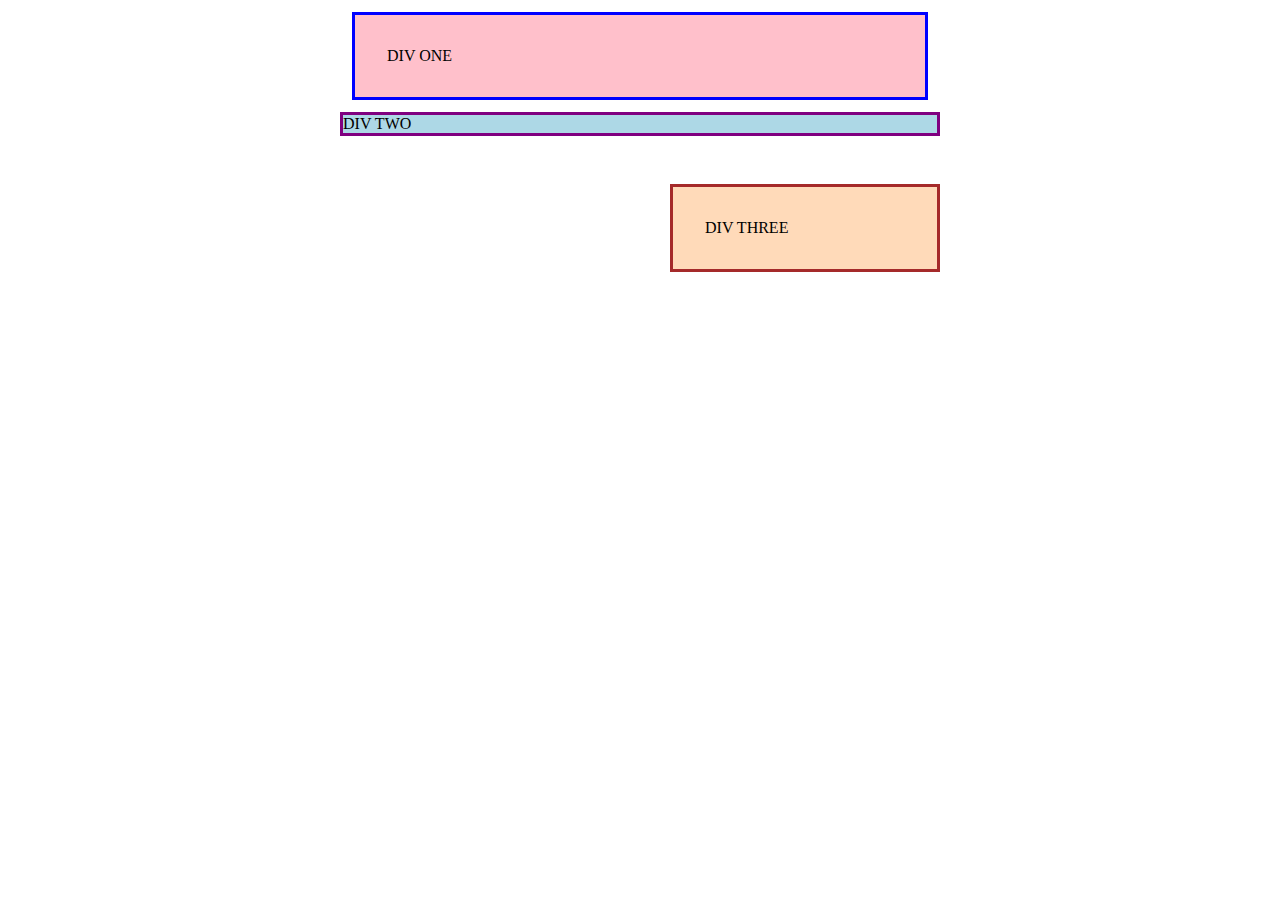
<file: foundations/block-and-inline/01-margin-and-padding-1/index.html>
<!DOCTYPE html>
<html lang="en">
  <head>
    <meta charset="UTF-8">
    <meta http-equiv="X-UA-Compatible" content="IE=edge">
    <meta name="viewport" content="width=device-width, initial-scale=1.0">
    <title>Margin and Padding exercise</title>
    <link rel="stylesheet" href="style.css">
  </head>
  <body>
    
    <div class="one">
      DIV ONE
    </div>
    <div class="two">
      DIV TWO
    </div>
    <div class="three">
      DIV THREE
    </div>
  </body>
</html>
</file>
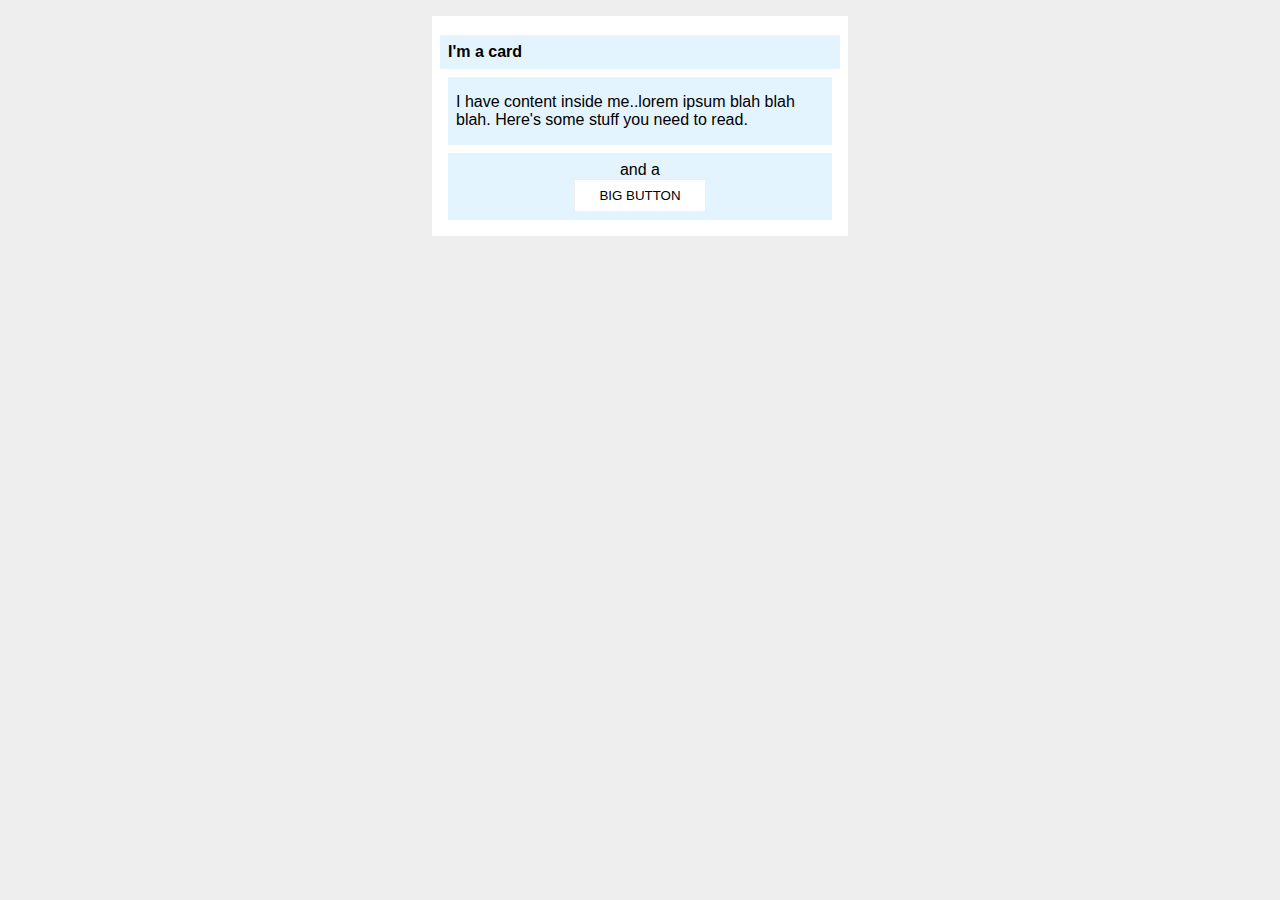
<file: foundations/block-and-inline/02-margin-and-padding-2/index.html>
<!DOCTYPE html>
<html lang="en">
  <head>
    <meta charset="UTF-8">
    <meta http-equiv="X-UA-Compatible" content="IE=edge">
    <meta name="viewport" content="width=device-width, initial-scale=1.0">
    <title>Margin and Padding exercise 2</title>
    <link rel="stylesheet" href="style.css">
  </head>
  <body>
    
    <div class="card">
      <h1 class="title">I'm a card</h1>
      <div class="content">I have content inside me..lorem ipsum blah blah blah. Here's some stuff you need to read.</div>
      <div class="button-container">and a <button>BIG BUTTON</button></div>
    </div>
  </body>
</html>
</file>
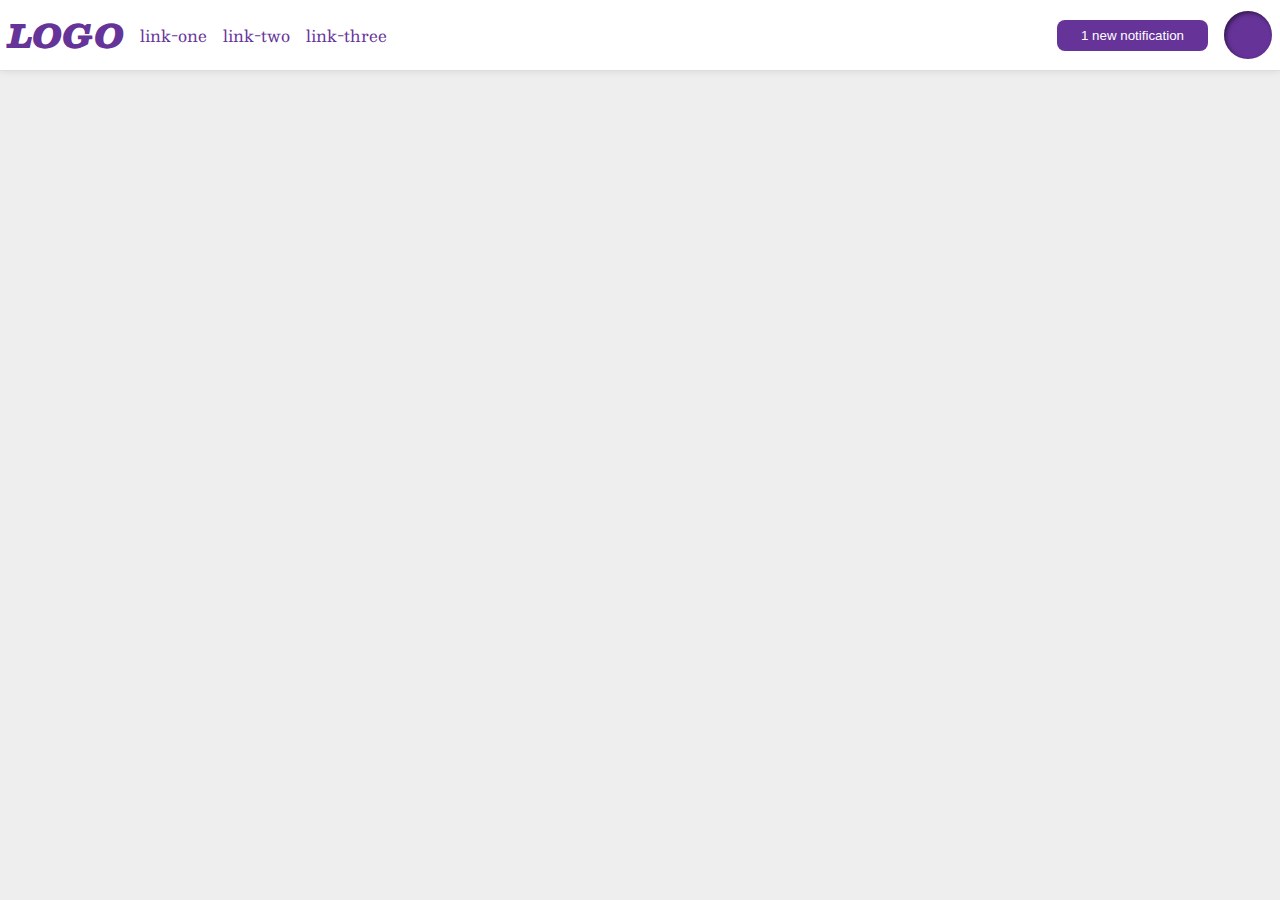
<file: foundations/flex/03-flex-header-2/index.html>
<!DOCTYPE html>
<html lang="en">
  <head>
    <meta charset="UTF-8">
    <meta http-equiv="X-UA-Compatible" content="IE=edge">
    <meta name="viewport" content="width=device-width, initial-scale=1.0">
    <title>Flex Header 2</title>
    <link rel="stylesheet" href="style.css">
  </head>
  <body>
    <div class="header">
      <div class="f1">
        <div class="logo">
          LOGO
        </div>
        <ul class="links">
          <li><a href="https://google.com">link-one</a></li>
          <li><a href="https://google.com">link-two</a></li>
          <li><a href="https://google.com">link-three</a></li>
        </ul>
      </div>
      <div class="f2">
        <button class="notifications">
          1 new notification
        </button>
        <div class="profile-image"></div>
      </div>
    </div>
  </body>
</html>
</file>
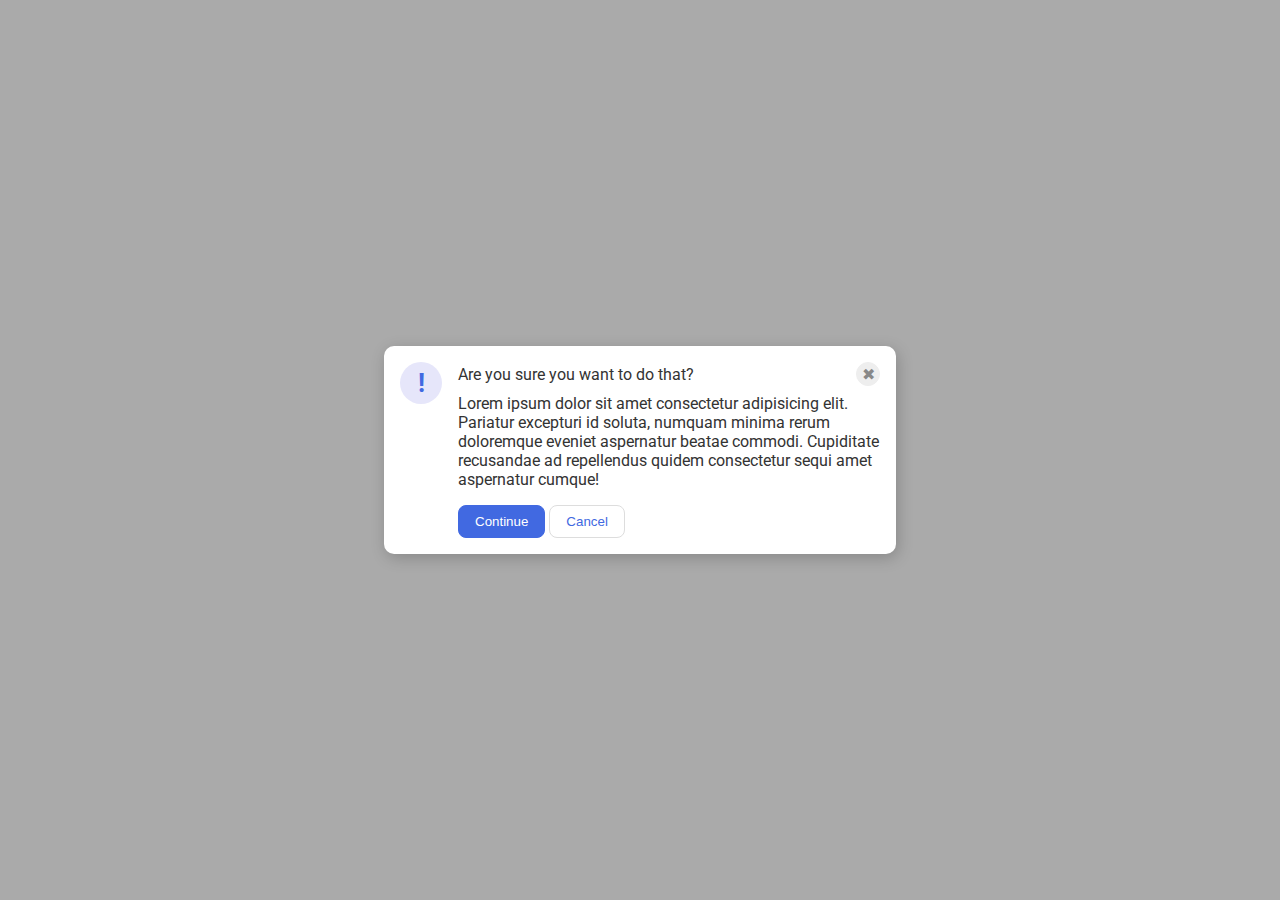
<file: foundations/flex/05-flex-modal/index.html>
<!DOCTYPE html>
<html lang="en">

<head>
  <meta charset="UTF-8">
  <meta http-equiv="X-UA-Compatible" content="IE=edge">
  <meta name="viewport" content="width=device-width, initial-scale=1.0">
  <link rel="stylesheet" href="style.css">
  <title>Modal</title>
</head>

<body>
  <div class="modal">
    <div class="icon">!</div>
    <div class="container">
      <div class="header">Are you sure you want to do that?
        <button class="close-button">✖</button>
      </div>
      <div class="text">Lorem ipsum dolor sit amet consectetur adipisicing elit. Pariatur excepturi id soluta, numquam
        minima rerum doloremque eveniet aspernatur beatae commodi. Cupiditate recusandae ad repellendus quidem
        consectetur sequi amet aspernatur cumque!</div>
      <button class="continue">Continue</button>
      <button class="cancel">Cancel</button>
    </div>
  </div>
</body>

</html>
</file>
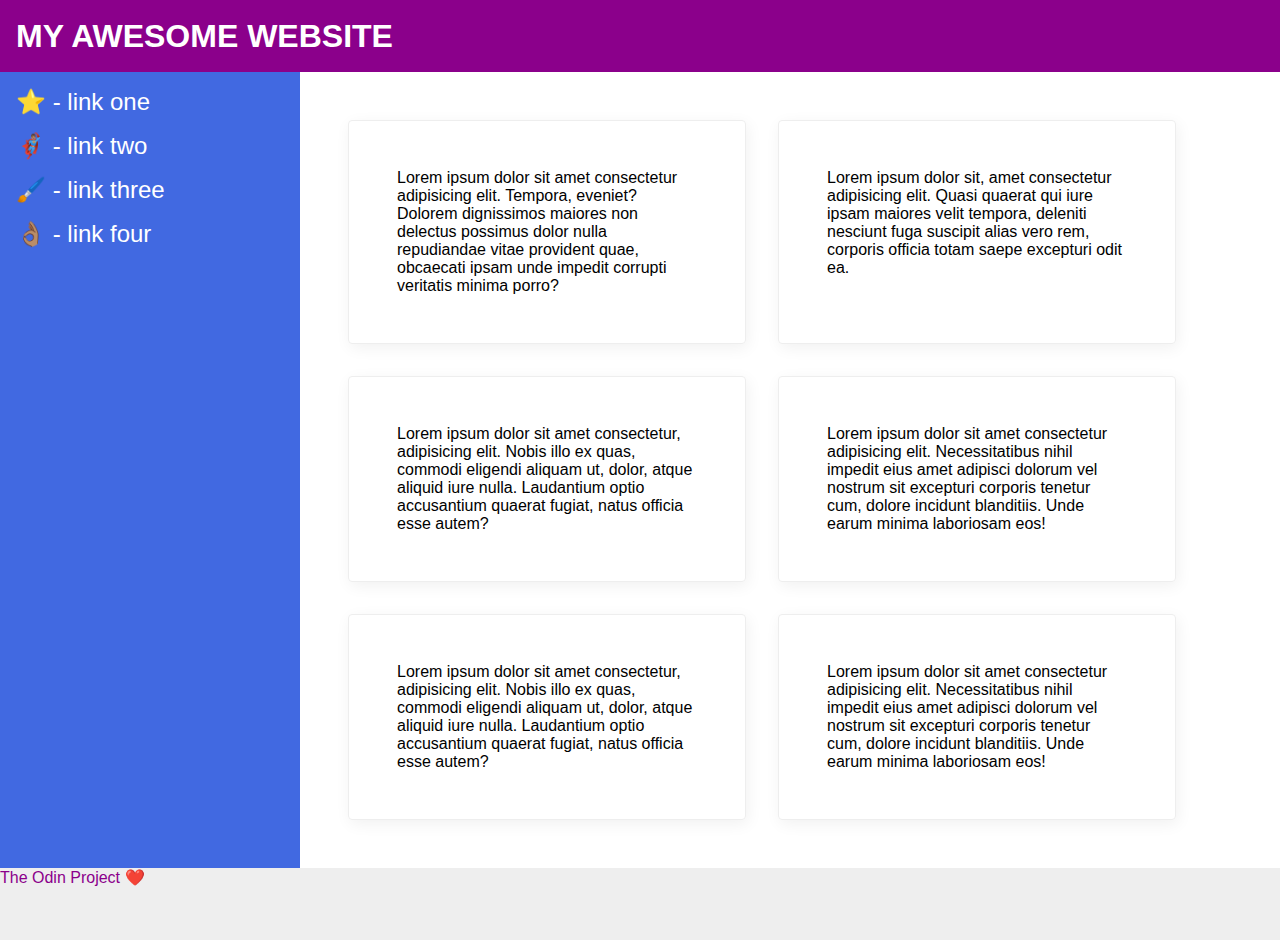
<file: foundations/flex/07-flex-layout-2/index.html>
<!DOCTYPE html>
<html lang="en">
  <head>
    <meta charset="UTF-8">
    <meta http-equiv="X-UA-Compatible" content="IE=edge">
    <meta name="viewport" content="width=device-width, initial-scale=1.0">
    <title>The Holy Grail</title>
    <link rel="stylesheet" href="style.css">
  </head>
  <body>
    <div class="header">
      MY AWESOME WEBSITE
    </div>
    
    <div class="body">
      <div class="sidebar">
        <ul>
          <li><a href="#">⭐ - link one</a></li>
          <li><a href="#">🦸🏽‍♂️ - link two</a></li>
          <li><a href="#">🖌️ - link three</a></li>
          <li><a href="#">👌🏽 - link four</a></li>
        </ul>
      </div>
  
     <div class="container">
      <div class="card">Lorem ipsum dolor sit amet consectetur adipisicing elit. Tempora, eveniet? Dolorem dignissimos maiores non delectus possimus dolor nulla repudiandae vitae provident quae, obcaecati ipsam unde impedit corrupti veritatis minima porro?</div>
      <div class="card">Lorem ipsum dolor sit, amet consectetur adipisicing elit. Quasi quaerat qui iure ipsam maiores velit tempora, deleniti nesciunt fuga suscipit alias vero rem, corporis officia totam saepe excepturi odit ea.</div>
      <div class="card">Lorem ipsum dolor sit amet consectetur, adipisicing elit. Nobis illo ex quas, commodi eligendi aliquam ut, dolor, atque aliquid iure nulla. Laudantium optio accusantium quaerat fugiat, natus officia esse autem?</div>
      <div class="card">Lorem ipsum dolor sit amet consectetur adipisicing elit. Necessitatibus nihil impedit eius amet adipisci dolorum vel nostrum sit excepturi corporis tenetur cum, dolore incidunt blanditiis. Unde earum minima laboriosam eos!</div>
      <div class="card">Lorem ipsum dolor sit amet consectetur, adipisicing elit. Nobis illo ex quas, commodi eligendi aliquam ut, dolor, atque aliquid iure nulla. Laudantium optio accusantium quaerat fugiat, natus officia esse autem?</div>
      <div class="card">Lorem ipsum dolor sit amet consectetur adipisicing elit. Necessitatibus nihil impedit eius amet adipisci dolorum vel nostrum sit excepturi corporis tenetur cum, dolore incidunt blanditiis. Unde earum minima laboriosam eos!</div>
      
     </div>
    </div>
    <div class="footer">
      The Odin Project ❤️
    </div>
  </body>
</html>
</file>
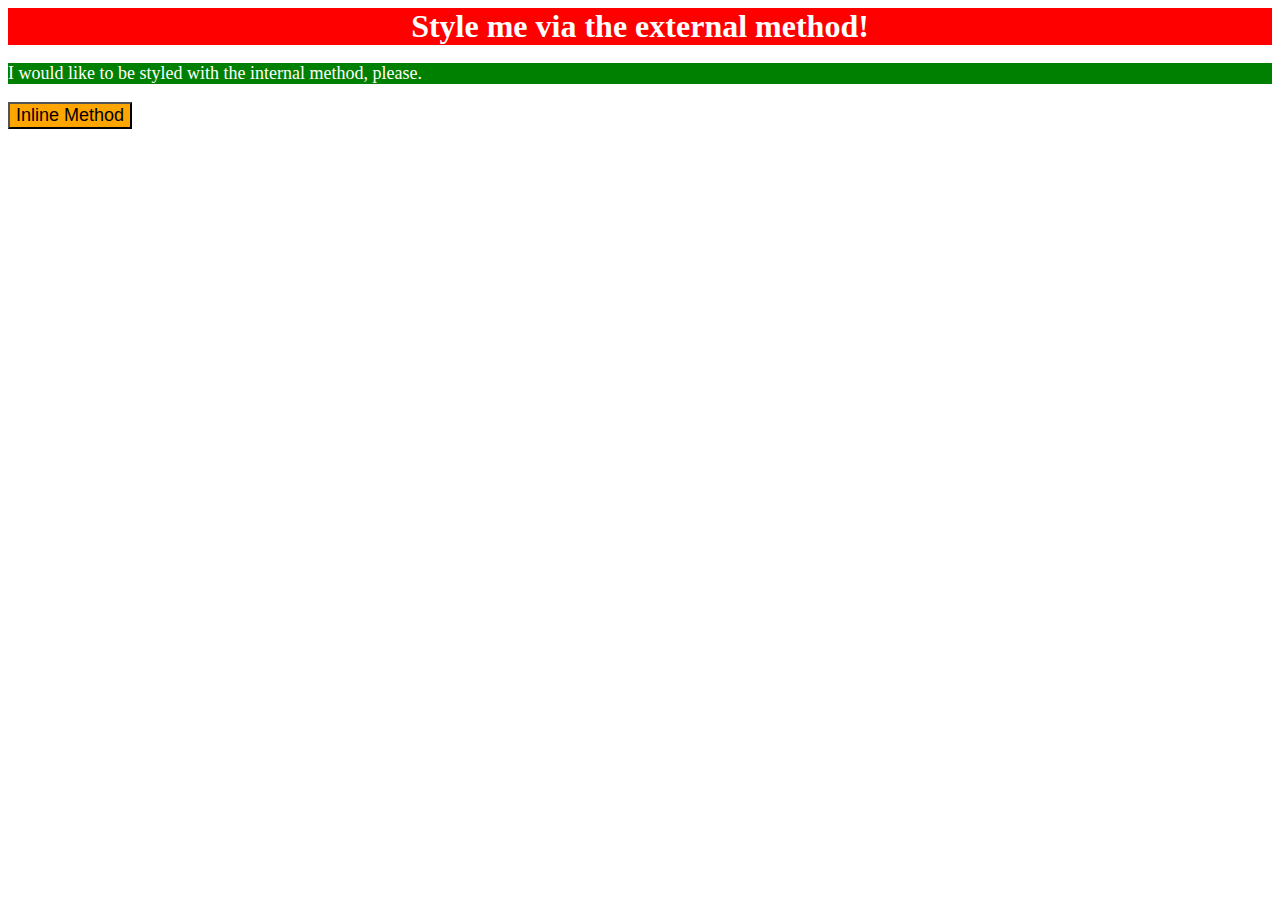
<file: foundations/intro-to-css/01-css-methods/index.html>
<!DOCTYPE html>
<html lang="en">
  <head>
    <meta charset="UTF-8">
    <meta http-equiv="X-UA-Compatible" content="IE=edge">
    <meta name="viewport" content="width=device-width, initial-scale=1.0">
    <link rel="stylesheet" href="./styles.css">
    <title>Methods for Adding CSS</title>
  </head>
  <body>
    <div >Style me via the external method!</div>
    <p >I would like to be styled with the internal method, please.</p>
    <button >Inline Method</button>
  </body>
</html>
</file>
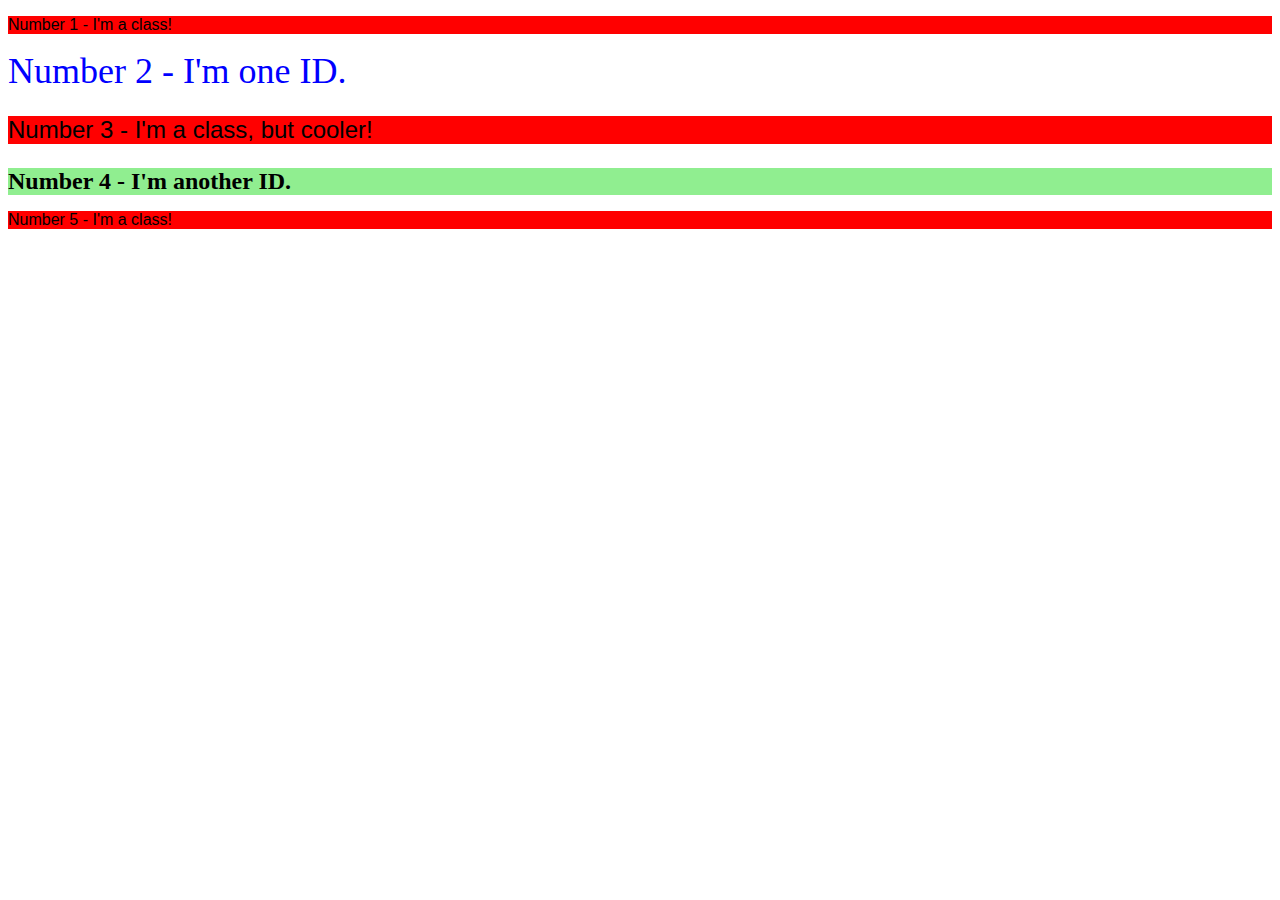
<file: foundations/intro-to-css/02-class-id-selectors/index.html>
<!DOCTYPE html>
<html lang="en">
  <head>
    <meta charset="UTF-8">
    <meta http-equiv="X-UA-Compatible" content="IE=edge">
    <meta name="viewport" content="width=device-width, initial-scale=1.0">
    <title>Class and ID Selectors</title>
    <link rel="stylesheet" href="style.css">
  </head>
  <body>
    <p class="para">Number 1 - I'm a class!</p>
    <div id="second">Number 2 - I'm one ID.</div>
    <p class="para" id="third">Number 3 - I'm a class, but cooler!</p>
    <div id="fourth">Number 4 - I'm another ID.</div>
    <p class="para">Number 5 - I'm a class!</p>
  </body>
</html>
</file>
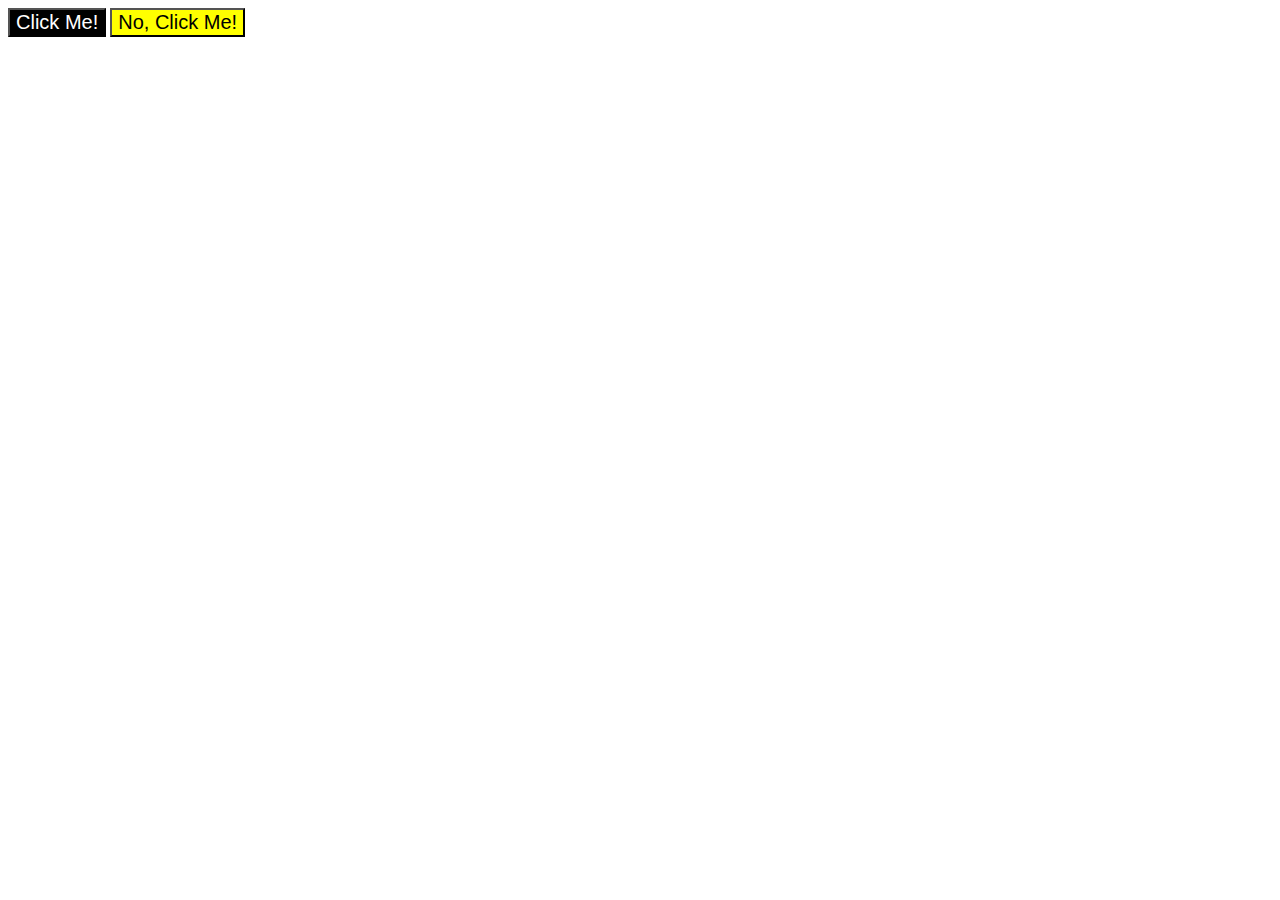
<file: foundations/intro-to-css/03-grouping-selectors/index.html>
<!DOCTYPE html>
<html lang="en">
  <head>
    <meta charset="UTF-8">
    <meta http-equiv="X-UA-Compatible" content="IE=edge">
    <meta name="viewport" content="width=device-width, initial-scale=1.0">
    <title>Grouping Selectors</title>
    <link rel="stylesheet" href="style.css">
  </head>
  <body>
    <button class="yes">Click Me!</button>
    <button class="no">No, Click Me!</button>
  </body>
</html>
</file>
<file: foundations/block-and-inline/01-margin-and-padding-1/style.css>
body {
  max-width: 600px;
  margin: 0 auto;
}

.one {
  background: pink;
  border: 3px solid blue;
  /* CHANGE ME */
  padding: 32px;
  margin: 12px;
}

.two {
  background: lightblue;
  border: 3px solid purple;
  /* CHANGE ME */
  margin-bottom: 48px;
}

.three {
  background: peachpuff;
  border: 3px solid brown;
  width: 200px;
  /* CHANGE ME */
  padding: 32px;
  margin-left: auto;
  
}
</file>
<file: foundations/block-and-inline/02-margin-and-padding-2/style.css>
body {
  background: #eee;
  font-family: sans-serif;
}

.card {
  width: 400px;
  background: #fff;
  margin: 16px auto;
  padding: 8px;

}

.title {
  background: #e3f4ff;
  font-size: 16px;
  margin-bottom:8px;
  padding: 8px;
}

.content {
  background: #e3f4ff;
 padding:16px 8px;
 margin:8px
}

.button-container {
  background: #e3f4ff;
  margin:8px;
  padding: 8px;
  text-align: center;
  
}

button {
  background: white;
  border: 1px solid #eee;
  padding: 8px 24px;
  display: block;
  margin: 0 auto;
  
}
</file>
<file: foundations/flex/03-flex-header-2/style.css>
/* this is some magical font-importing.  
you'll learn about it later. */
@import url('https://fonts.googleapis.com/css2?family=Besley:ital,wght@0,400;1,900&display=swap');

body {
  margin: 0;
  background: #eee;
  font-family: Besley, serif;
}


.header {
  background: white;
  border-bottom: 1px solid #ddd;
  box-shadow: 0 0 8px rgba(0,0,0,.1);
  display: flex;
  justify-content: space-between;
  padding: 8px;
}

.profile-image {
  background: rebeccapurple;
  box-shadow: inset 2px 2px 4px rgba(0,0,0,.5);
  border-radius: 50%;
  width: 48px;
  height: 48px;
}

.logo {
  color: rebeccapurple;
  font-size: 32px;
  font-weight: 900;
  font-style: italic;
}

button {
  border: none;
  border-radius: 8px;
  background: rebeccapurple;
  color: white;
  padding: 8px 24px;
}

a {
  /* this removes the line under our links */
  text-decoration: none;
  color: rebeccapurple;
}

ul {
  list-style-type: none;
  display: flex;
  margin: 0;
  padding: 0;
  gap: 16px;
}

.f1, .f2{
  display: flex;
  align-items: center;
  gap: 16px;
  
}
</file>
<file: foundations/flex/05-flex-modal/style.css>
@import url('https://fonts.googleapis.com/css2?family=Roboto:wght@400;700&display=swap');

html, body {
  height: 100%;
}

body {
  font-family: Roboto, sans-serif;
  margin: 0;
  background: #aaa;
  color: #333;
  /* I'll give you this one for free lol */
  display: flex;
  align-items: center;
  justify-content: center;
}

.modal {
  background: white;
  width: 480px;
  border-radius: 10px;
  box-shadow: 2px 4px 16px rgba(0,0,0,.2);
}

.icon {
  color: royalblue;
  font-size: 26px;
  font-weight: 700;
  background: lavender;
  width: 42px;
  height: 42px;
  border-radius: 50%;
  display: flex;
  align-items: center;
  justify-content: center;
}

.close-button {
  background: #eee;
  border-radius: 50%;
  color: #888;
  font-weight: 400;
  font-size: 16px;
  height: 24px;
  width: 24px;
  display: flex;
  align-items: center;
  justify-content: center;
  border: 1px solid #eee;
  padding: 0;
}

button {
  cursor: pointer;
  padding: 8px 16px;
  border-radius: 8px;
}

button.continue {
  background: royalblue;
  border: 1px solid royalblue;
  color: white;
}

button.cancel {
  background: white;
  border: 1px solid #ddd;
  color: royalblue;
}

.modal{
  display: flex;
  gap: 16px;
  padding: 16px;
}

.icon{
  flex-shrink: 0;
}

.header{
  display: flex;
  align-items: center;
  justify-content: space-between;
  margin-bottom: 8px;
}
.text{
  margin-bottom: 16px;
}
</file>
<file: foundations/flex/07-flex-layout-2/style.css>
body {
  font-family: -apple-system, BlinkMacSystemFont, 'Segoe UI', Roboto, Oxygen, Ubuntu, Cantarell, 'Open Sans', 'Helvetica Neue', sans-serif;
  margin: 0;
  min-height: 100vh;
}

.header {
  height: 72px;
  background: darkmagenta;
  color: white;
}

.footer {

  height: 72px;
  background: #eee;
  color: darkmagenta;
}

.sidebar {
  width: 300px;
  background: royalblue;
  box-sizing: border-box;
}

.card {
  border: 1px solid #eee;
  box-shadow: 2px 4px 16px rgba(0,0,0,.06);
  border-radius: 4px;
}

body{
  display: flex;
  flex-direction: column;
}
.header{
  display: flex;
  align-items: center;
  padding: 0 16px;
  font-size: 32px;
  font-weight: 900;
}

.body{
  flex:1;
  display: flex;
}
.sidebar {
  flex-shrink: 0;
  padding: 16px;
}
ul {
  list-style-type: none;
  margin: 0;
  padding: 0;
}
li {
  margin-bottom: 16px;
}

a {
  color: white;
  text-decoration: none;
  font-size: 24px;
}

.container{
  padding: 48px;
  display: flex;
  flex-wrap: wrap;
  gap: 32px;
}

.card{
  padding: 48px;
  width: 300px;
}
</file>
<file: foundations/intro-to-css/01-css-methods/styles.css>
div{
        background-color: red;
        color: white;
        font-size: 32px;
        text-align: center;
        font-weight: bold;
      }
      p{
        background-color: green;
        color: white;
        font-size: 18px;
      }
      button{
        background-color: orange;
        font-size: 18px;
      }
</file>
<file: foundations/intro-to-css/02-class-id-selectors/style.css>
.para{
    background-color: red;
    font-family: Verdana, "Dejavu-Sans", sans-serif;
}
#second{
    color: blue;
    font-size: 36px;
}
.para#third{
    font-size: 24px;
}
#fourth{
    background-color: lightgreen;
    font-size: 24px;
    font-weight: bold;
}
</file>
<file: foundations/intro-to-css/03-grouping-selectors/style.css>
button{
    font-size: 20px;
    font-family: Helvetica, 'Times New Roman', sans-serif;
}
.yes{
    background-color: black;
    color:white;
}
.no{
    background-color: yellow;
}
</file>
